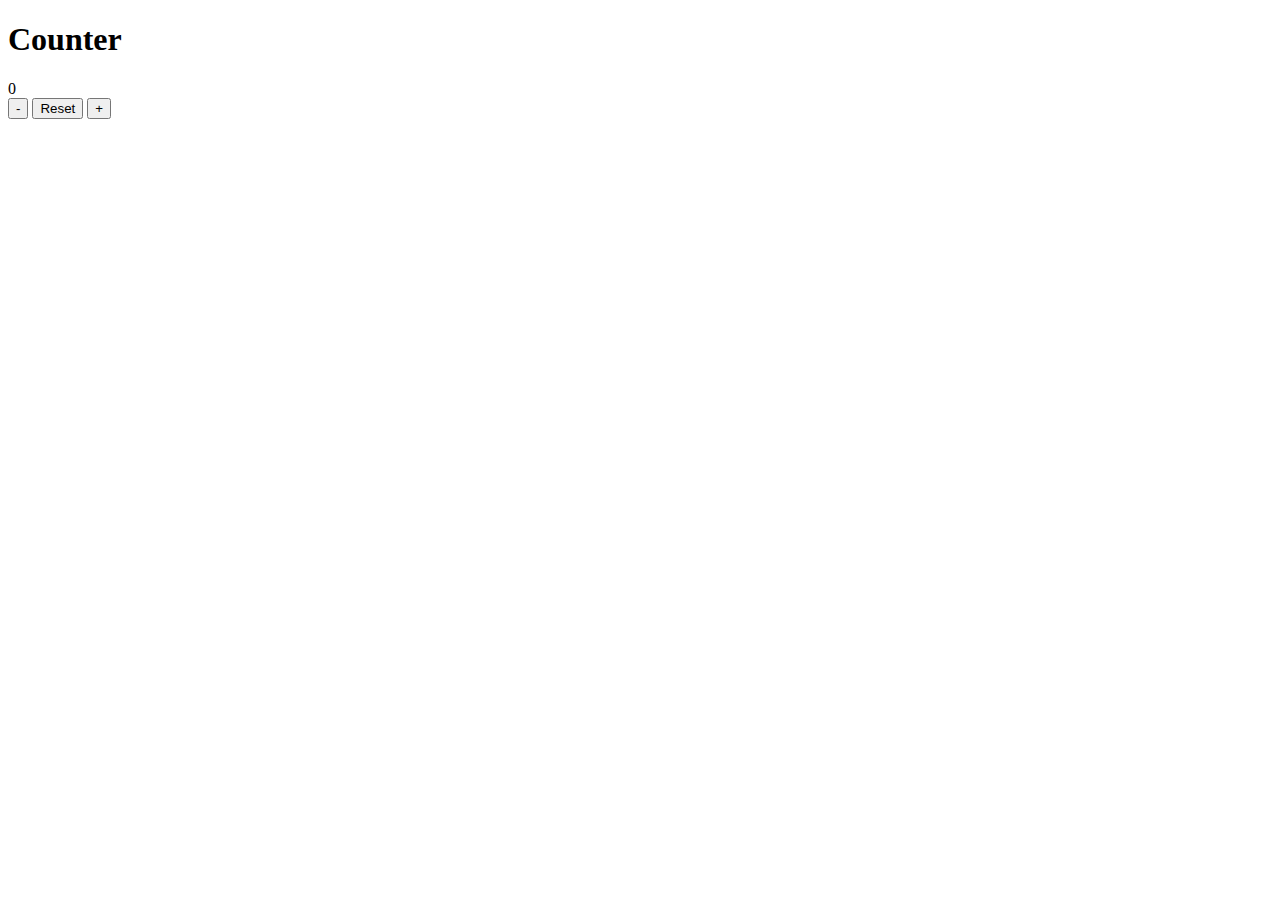
<file: day 108/homework/index.html>
<!DOCTYPE html>
<html lang="en">
<head>
    <meta charset="UTF-8">
    <meta name="viewport" content="width=device-width, initial-scale=1.0">
    <title>Document</title>
</head>
<body>
    <div class="counter-container">
        <h1>Counter</h1>
        <div id="counter-value">0</div>
        <div class="buttons">
          <button id="decrement">-</button>
          <button id="reset">Reset</button>
          <button id="increment">+</button>
        </div>
      </div>
    
      <script src="script.js"></script>
</body>
</html>
</file>
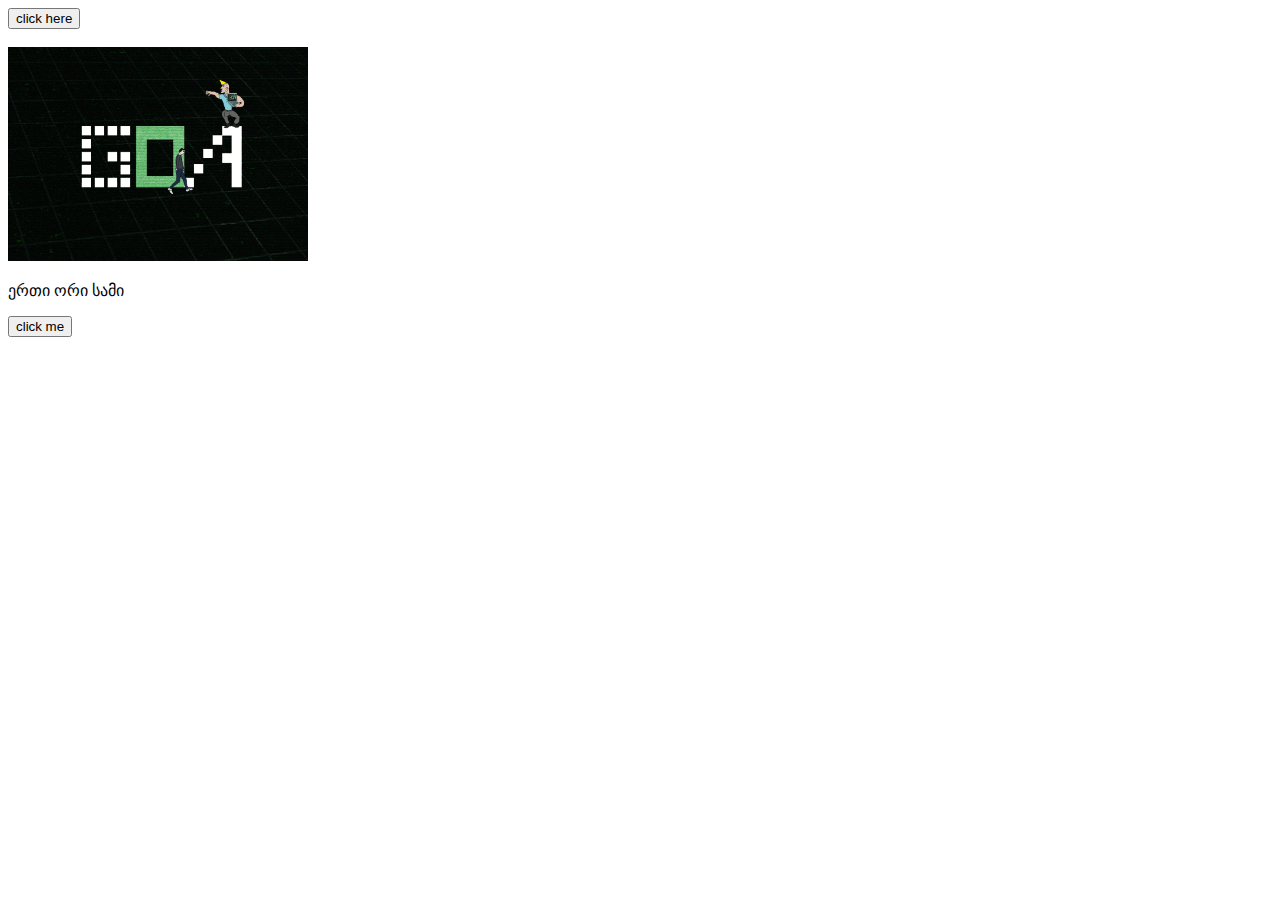
<file: day 40/homework/index.html>
<!DOCTYPE html>
<html lang="en">
<head>
    <meta charset="UTF-8">
    <meta name="viewport" content="width=device-width, initial-scale=1.0">
    <title>Document</title>
</head>
<body>

    <button onclick="onclickFunction()">click here</button>
    <br>
    <br>
    <img src="goa_photo.jpg" id="img" onclick="changeImageSize()" width="300">
    <br>

    <p id="myP">ერთი ორი სამი</p>
    <button onclick="changeParagraph()">click me</button>

    <script src="script.js"></script>
</body>
</html>
</file>
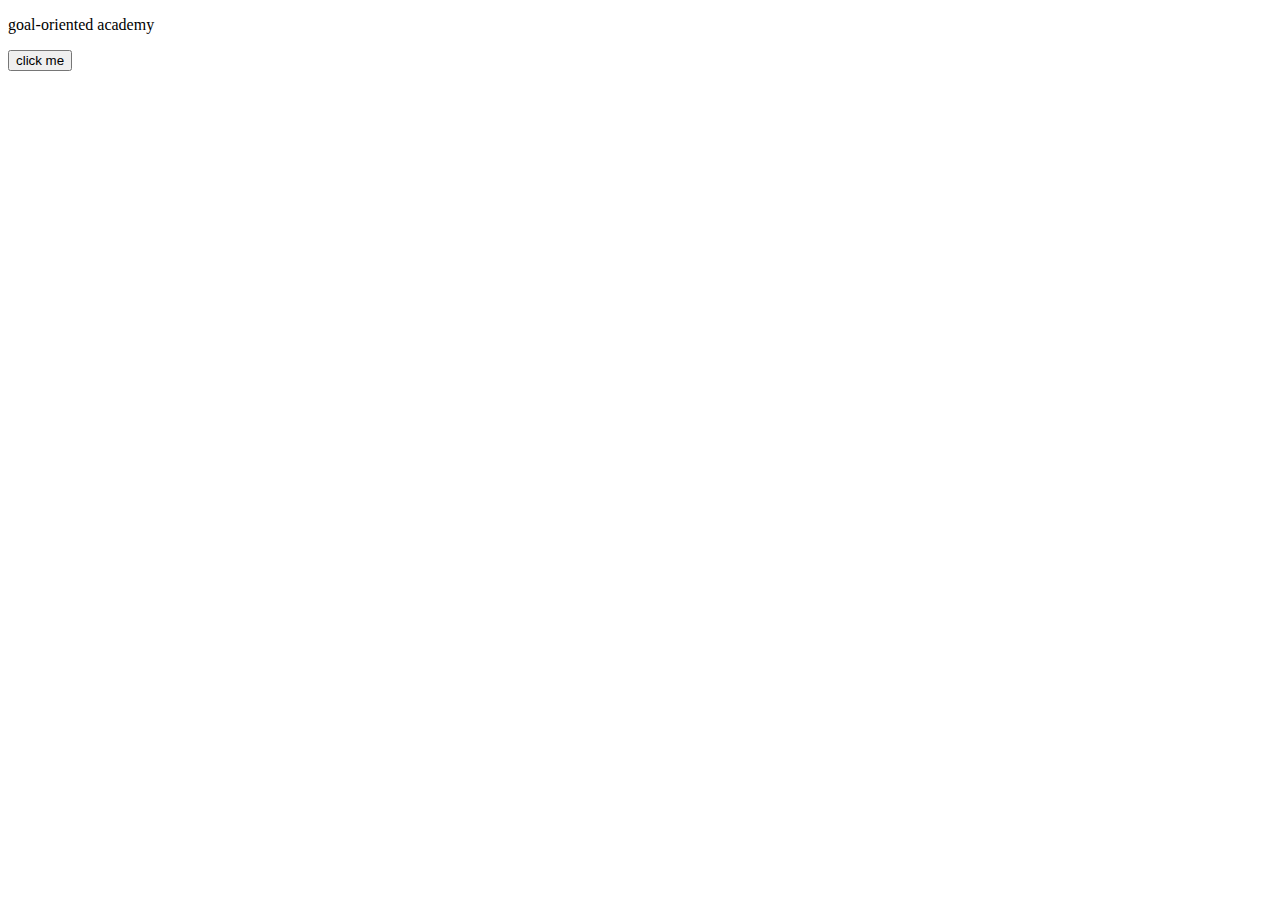
<file: day 44/classwork/index.html>
<!DOCTYPE html>
<html lang="en">
<head>
    <meta charset="UTF-8">
    <meta name="viewport" content="width=device-width, initial-scale=1.0">
    <title>Document</title>
</head>
<body>
    <p id="myP">goal-oriented academy</p>
    <button onclick="changeParagraph()">click me</button>

    <script src="script2.js"></script>
</body>
</html>
</file>
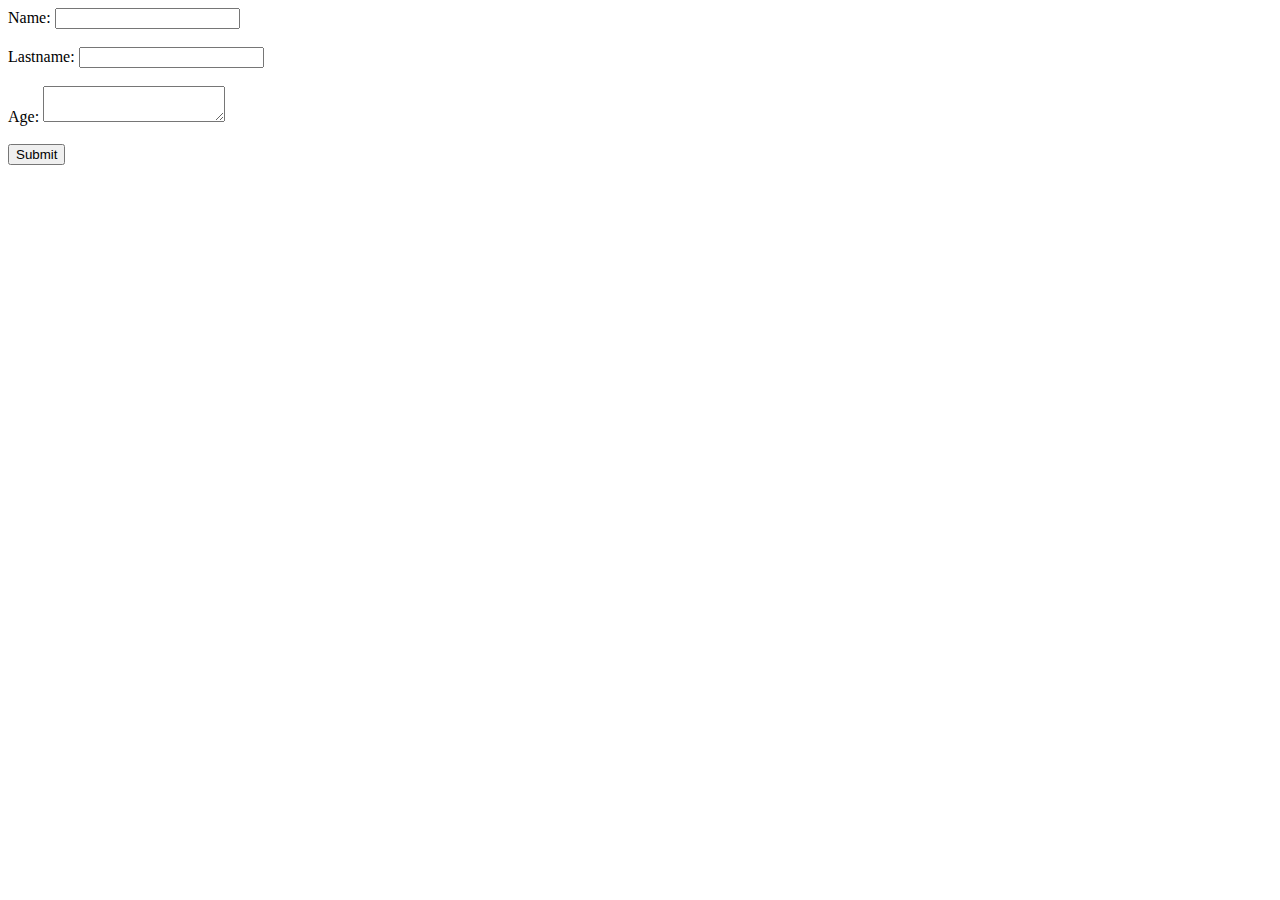
<file: day 47/homework/index.html>
<!DOCTYPE html>
<html lang="en">
<head>
    <meta charset="UTF-8">
    <meta name="viewport" content="width=device-width, initial-scale=1.0">
    <title>Document</title>
</head>
<body>
    
    <form id="learnedForm">
        <label for="name">Name:</label>
        <input type="text" id="name" name="name" required><br><br>

        <label for="lastname">Lastname:</label>
        <input type="text" id="lastname" name="lastname" required><br><br>

        <label for="age">Age:</label>
        <textarea id="age" name="age" required></textarea><br><br>

        <button type="button" onclick="logFormData()">Submit</button>
    </form>

    <script src="script.js"></script>
</body>
</html>
</file>
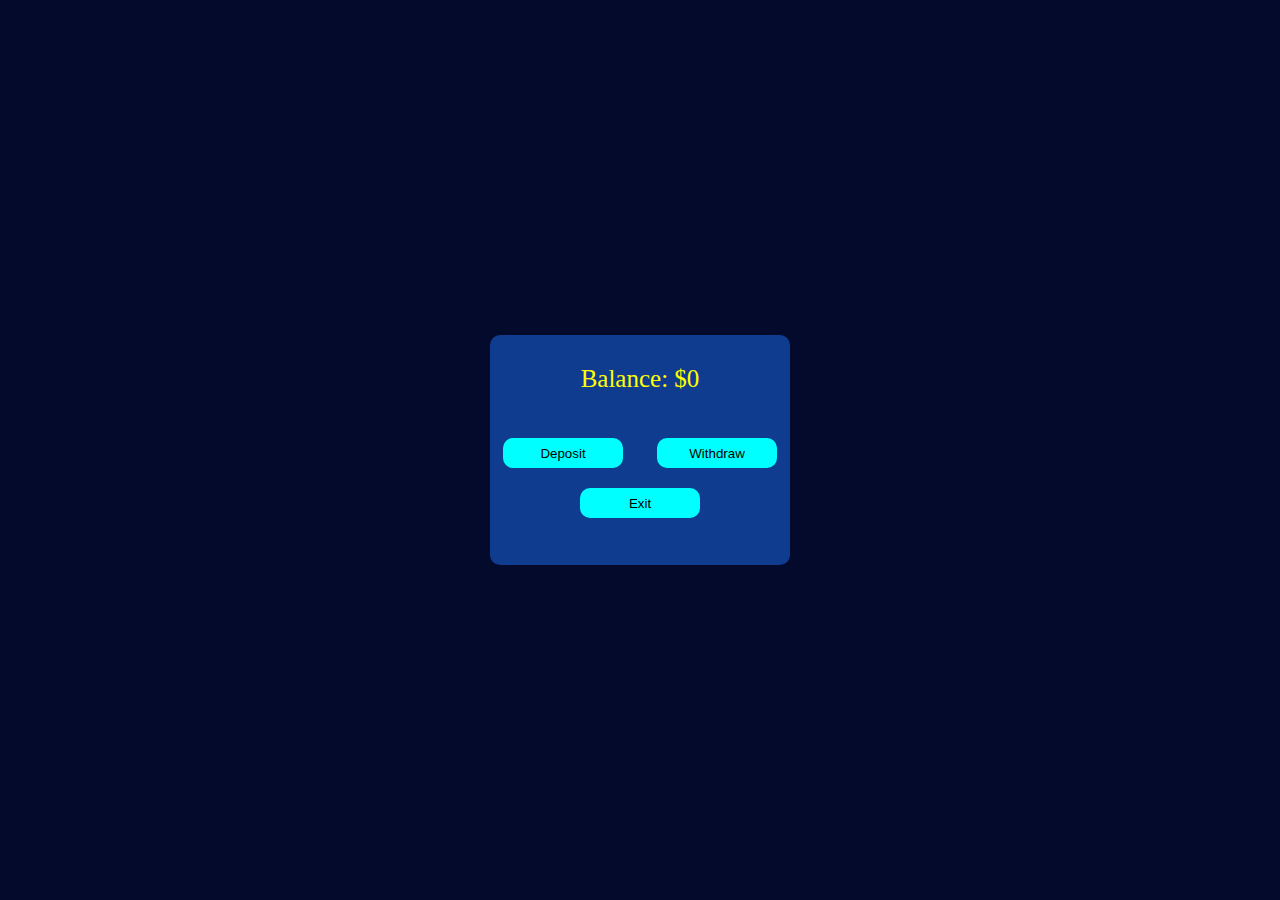
<file: day 48/homework/index.html>
<!DOCTYPE html>
<html lang="en">
<head>
    <meta charset="UTF-8">
    <meta name="viewport" content="width=device-width, initial-scale=1.0">
    <title>Document</title>
    <link rel="stylesheet" href="style.css">
</head>
<body>
    <div id="container">
        <p><span id="balance">0</span></p>
        <button onclick="deposit()" id="depositBtn">Deposit</button>
        <button onclick="withdraw()" id="withdrawBtn">Withdraw</button>
        <button onclick="disconnect()" id="exitBtn">Exit</button>
    </div>
    <script src="script.js"></script>
</body>
</html>
</file>
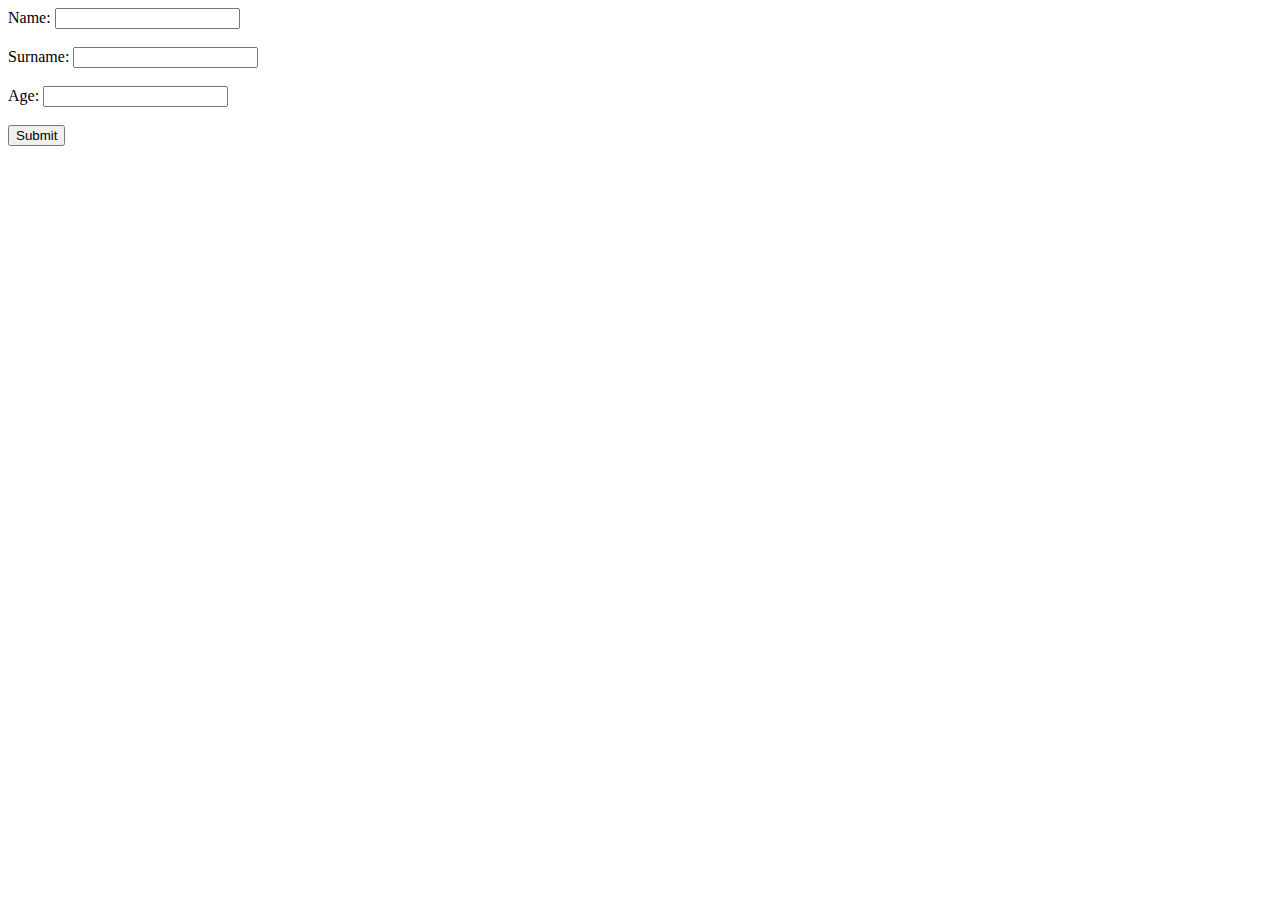
<file: day 52/homework/index.html>
<!DOCTYPE html>
<html lang="en">
<head>
    <meta charset="UTF-8">
    <meta name="viewport" content="width=device-width, initial-scale=1.0">
    <title>Document</title>
</head>
<body>
    <form id="userForm">
        <label for="name">Name:</label>
        <input type="text" id="name" name="name"><br><br>
        <label for="surname">Surname:</label>
        <input type="text" id="surname" name="surname"><br><br>
        <label for="age">Age:</label>
        <input type="number" id="age" name="age"><br><br>
        <button type="button" onclick="submitForm()">Submit</button>
      </form>

      <script>
        class User {
          constructor(name, surname, age) {
            this.name = name;
            this.surname = surname;
            this.age = age;
          }
        }
    
        function submitForm() {
          const name = document.getElementById('name').value;
          const surname = document.getElementById('surname').value;
          const age = document.getElementById('age').value;
          const user = new User(name, surname, age);
          console.log(user);
        }
        
      </script>
</body>
</html>
</file>
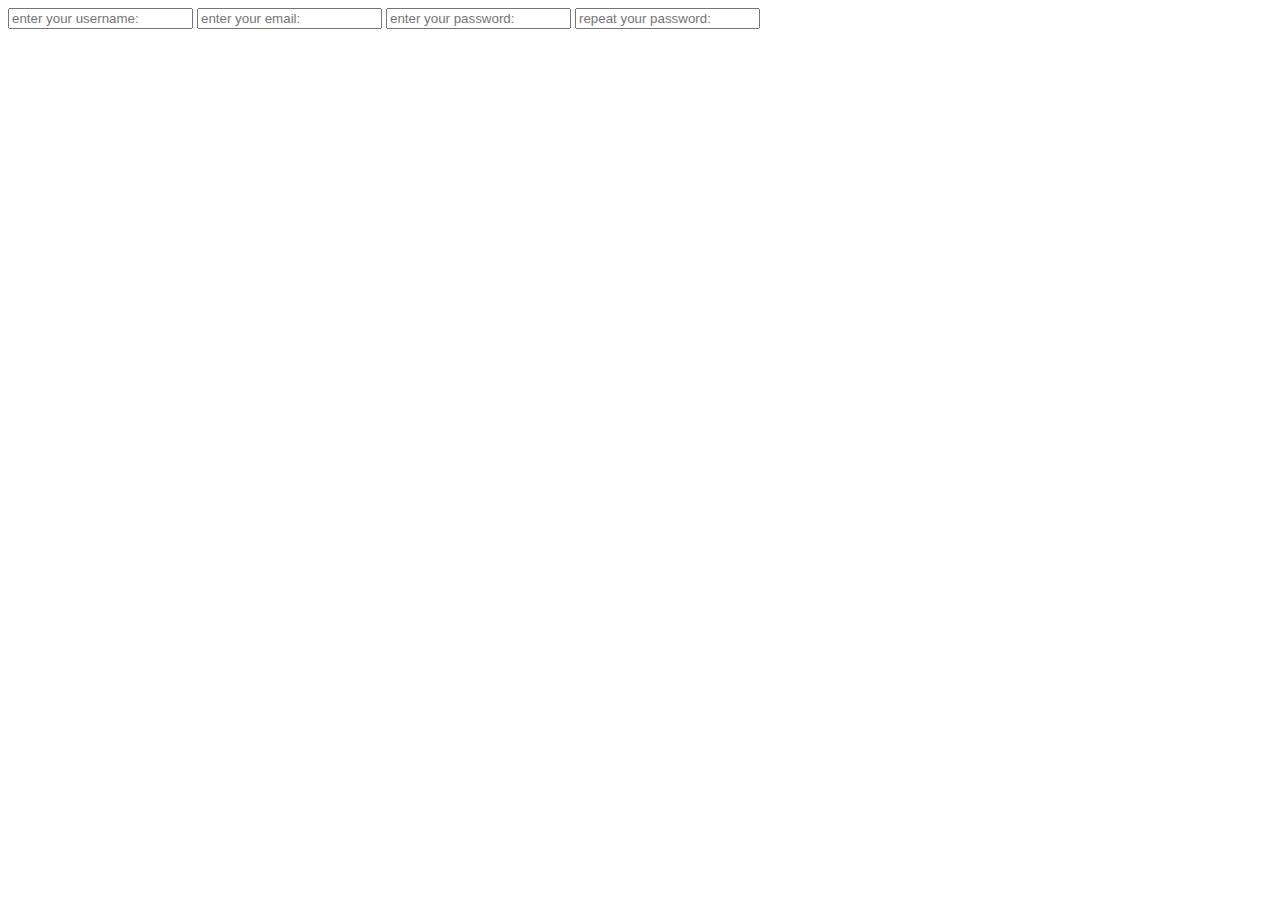
<file: day 65/classwork/index.html>
<!DOCTYPE html>
<html lang="en">
<head>
    <meta charset="UTF-8">
    <meta name="viewport" content="width=device-width, initial-scale=1.0">
    <title>Document</title>
</head>
<body>
    <form action="">
        <input type="text" name="username" placeholder="enter your username:" required />
        <input type="email" name="email" placeholder="enter your email:" required />
        <input type="password" name="password" placeholder="enter your password:" required />
        <input type="password" name="password" placeholder="repeat your password:" readonly />
    </form>
</body>
</html>
</file>
<file: day 48/homework/style.css>
*{
    margin: 0;
    padding: 0;
}

body{
    background-color: rgb(4, 10, 43);
}

#container{
    position: absolute;
    top: 50%;
    left: 50%;
    -ms-transform: translate(-50%, -50%);
    transform: translate(-50%, -50%);
    width: 300px;
    height: 230px;
    background-color: rgb(15, 60, 143);
    border-radius: 10px;
    text-align: center;
}

p{
    font-size: 25px;
    margin-top: 30px;
    color: white;
}

#depositBtn, #withdrawBtn{
    margin-top: 45px;
    width: 120px;
    height: 30px;
    border-radius: 10px;
    border: none;
    background-color: aqua;
}

#exitBtn{
    width: 120px;
    height: 30px;
    border-radius: 10px;
    border: none;
    background-color: aqua;
    margin-top: 20px;
}

#depositBtn{
    margin-right: 30px;
}

span{
    color: yellow;
}

button:hover{
    background-color: black;
    
}
</file>
